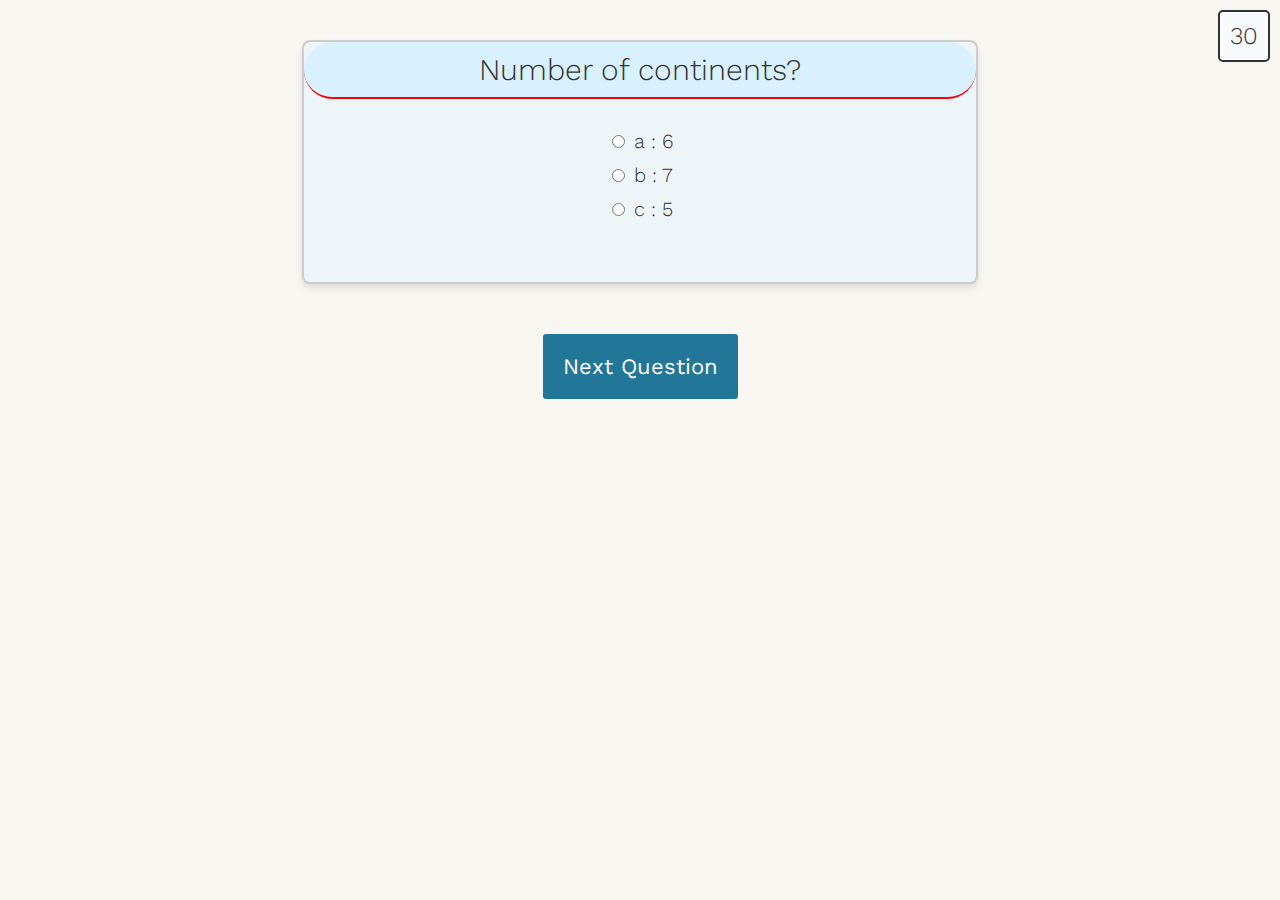
<file: index.html>
<!DOCTYPE html>
<html lang="en">

<head>
    <meta charset="UTF-8">
    <meta name="viewport" 
    content="width=device-width, initial-scale=1.0">
    <link rel="stylesheet" href="quiz.css">
    <script src="quiz.js" defer></script>
</head>
<body>
    <div class="quiz-container">
        <div id="timer" class="timer">30</div>
        <div id="quiz"></div>
      </div>
      <button id="previous">Previous Question</button>
      <button id="next">Next Question</button>
      <button id="submit">Submit Quiz</button>
      <div id="results"></div>
</body>

</html>
</file>
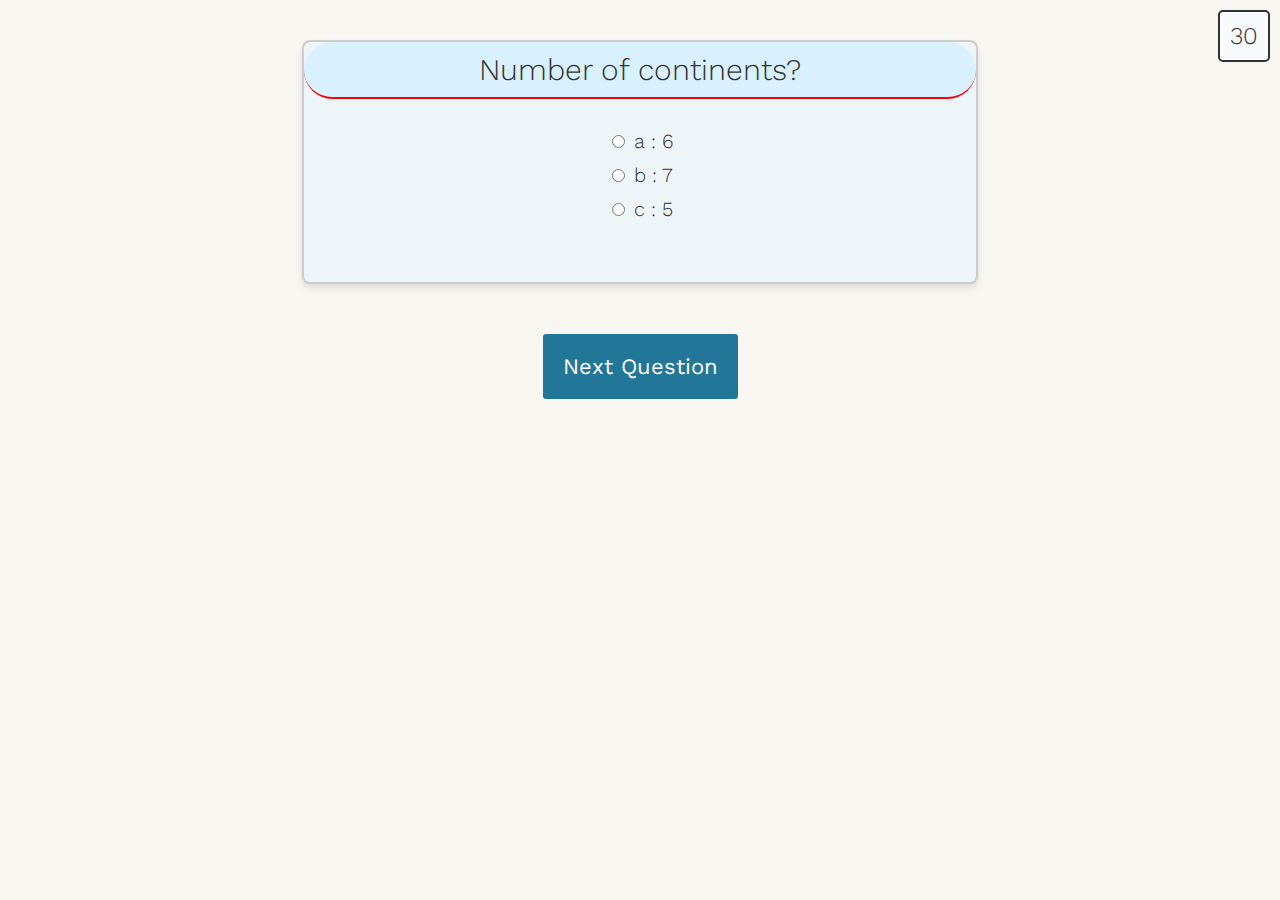
<file: P3.html>
<!DOCTYPE html>
<html lang="en">

<head>
    <meta charset="UTF-8">
    <meta name="viewport" 
    content="width=device-width, initial-scale=1.0">
    <link rel="stylesheet" href="quiz.css">
    <script src="quiz.js" defer></script>
</head>
<body>
    <div class="quiz-container">
        <div id="timer" class="timer">30</div>
        <div id="quiz"></div>
      </div>
      <button id="previous">Previous Question</button>
      <button id="next">Next Question</button>
      <button id="submit">Submit Quiz</button>
      <div id="results"></div>
</body>

</html>
</file>
<file: quiz.css>
@import url(https://fonts.googleapis.com/css?family=Work+Sans:300,600);

body{
  font-size: 20px;
  font-family: 'Work Sans', sans-serif;
  color: #333;
  font-weight: 300;
  text-align: center;
  background-color: #f8f6f0;
}
h1{
  font-weight: 300;
  margin: 0px;
  padding: 10px;
  font-size: 20px;
  background-color: #444;
  color: #fff;
}
.question {
    font-size: 30px;
    margin-bottom: 10px;
    border-bottom: 2px solid red;
    padding: 10px;
    border-radius: 30px;
    background: #d9f1ff;
  }
  
.answers {
  margin-top: 20px;
  text-align: left;
  display: inline-block;
  
}
.answers label{
  display: block;
  margin-bottom: 10px;
}
button{
  font-family: 'Work Sans', sans-serif;
  font-size: 22px;
  background-color: #279;
  color: #fff;
  border: 0px;
  border-radius: 3px;
  padding: 20px;
  cursor: pointer;
  margin-top: 50px;
}

button:hover{
  background-color: #38a;
}

.slide{
  position: absolute;
  left: 0px;
  top: 0px;
  width: 100%;
  z-index: 1;
  opacity: 0;
  transition: opacity 0.5s;
}
.active-slide{
  opacity: 1;
  z-index: 2;
}
.quiz-container {
    position: relative;
    height: 200px;
    margin: 0 auto;
    margin-top: 40px;
    background-color: #eef5f9; /* Light blue background for the quiz container */
    border: 2px solid #ccc; /* Optional border for better contrast */
    border-radius: 8px; /* Rounded corners for a modern look */
    padding: 20px; /* Adds spacing inside the container */
    box-shadow: 0px 4px 6px rgba(0, 0, 0, 0.1); /* Subtle shadow for depth */
    width: 50%;
  }
  
.slide{
    position: absolute;
    left: 0px;
    top: 0px;
    width: 100%;
    z-index: 1;
    opacity: 0;
    transition: opacity 0.5s;
  }
  .active-slide{
    opacity: 1;
    z-index: 2;
  }
  .quiz-container{
    position: relative;
    height: 200px;
    margin-top: 40px;
  }

  .timer {
    position: fixed; /* Ensures it stays at the same position on the screen */
    top: 10px;       /* Distance from the top */
    right: 10px;     /* Distance from the right */
    background-color: #f8f9fa; /* Light background for better visibility */
    color: #333;     /* Dark text color */
    font-size: 24px; /* Font size for readability */
    padding: 10px;   /* Space around the timer text */
    border: 2px solid #333; /* Optional border for emphasis */
    border-radius: 5px; /* Rounded corners */
    z-index: 1000;   /* Ensures it appears above other elements */
}
</file>
